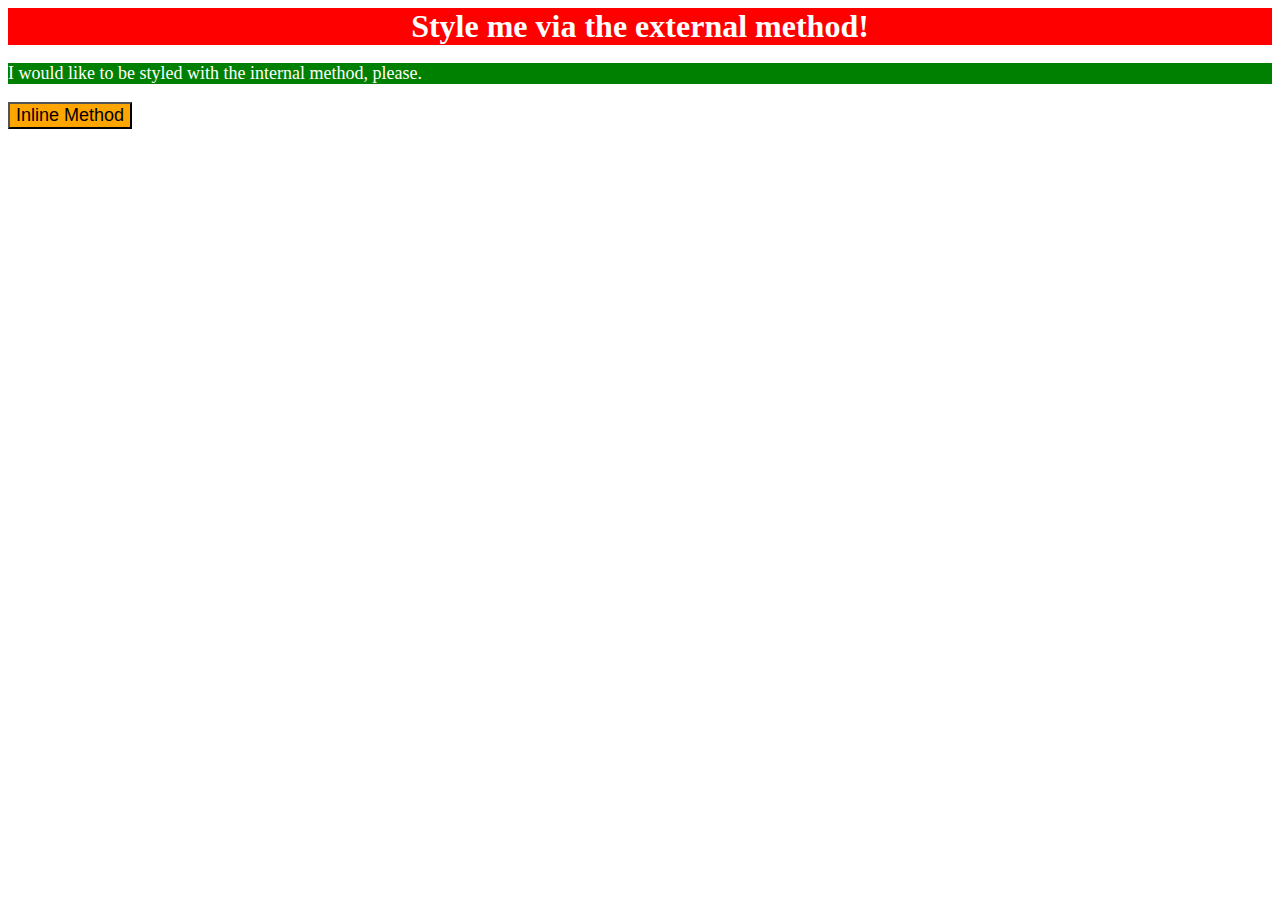
<file: foundations/intro-to-css/01-css-methods/index.html>
<!DOCTYPE html>
<html lang="en">
  <head>
    <style>
      p {
        background-color: green;
        color: white;
        font-size: 18px;

      }
   
    </style>
    <meta charset="UTF-8">
    <meta http-equiv="X-UA-Compatible" content="IE=edge">
    <meta name="viewport" content="width=device-width, initial-scale=1.0">
    <link rel="stylesheet" href="style.css">
    <title>Methods for Adding CSS</title>
  </head>
  <body>
    <div>Style me via the external method!</div>
    <p>I would like to be styled with the internal method, please.</p>
    <button style="background-color: orange; font-size: 18px;">Inline Method</button>
  </body>
</html>
</file>
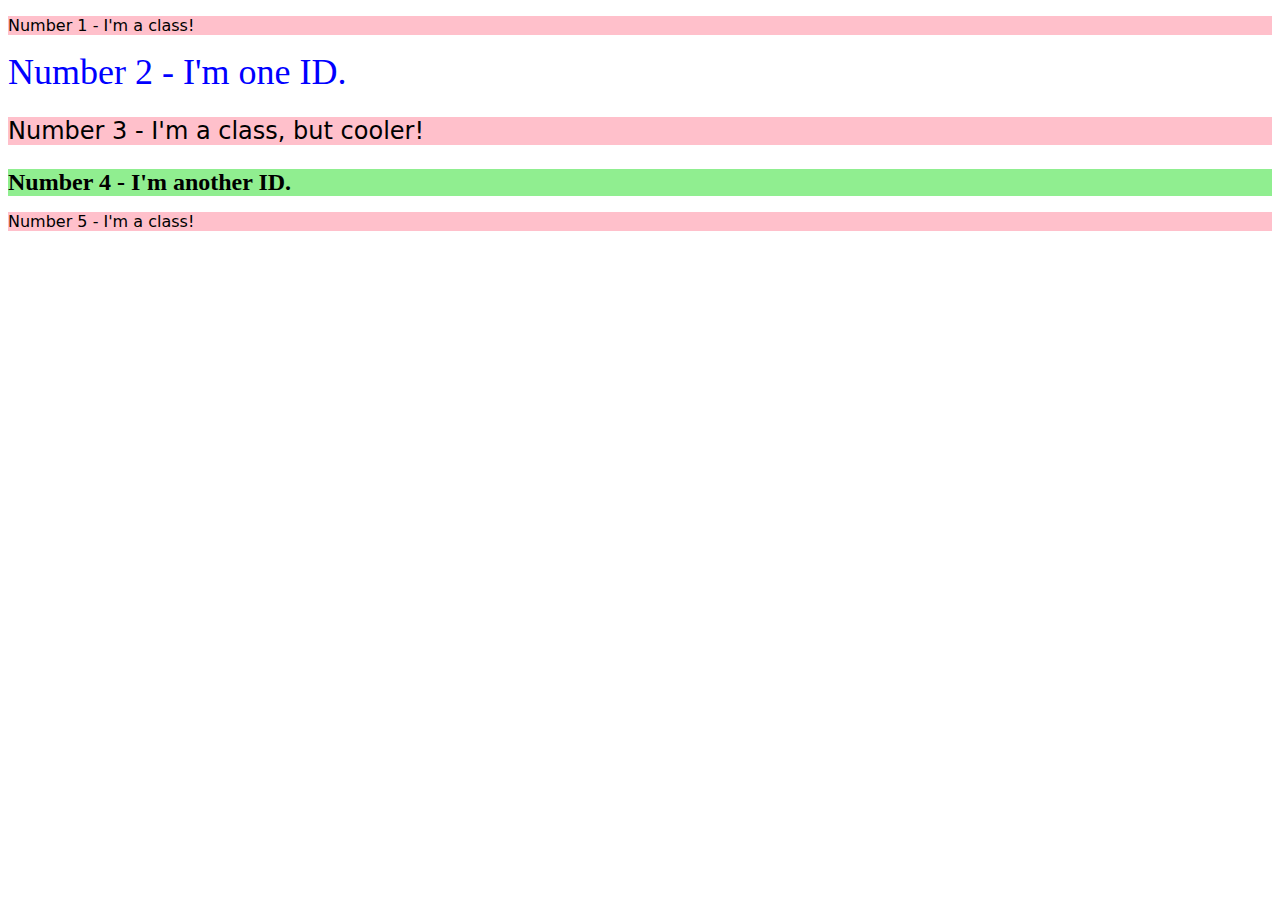
<file: foundations/intro-to-css/02-class-id-selectors/index.html>
<!DOCTYPE html>
<html lang="en">
  <head>
    <meta charset="UTF-8">
    <meta http-equiv="X-UA-Compatible" content="IE=edge">
    <meta name="viewport" content="width=device-width, initial-scale=1.0">
    <title>Class and ID Selectors</title>
    <link rel="stylesheet" href="style.css">
  </head>
  <body>
    <p class="odd">Number 1 - I'm a class!</p>
    <div id="N2">Number 2 - I'm one ID.</div>
    <p class="odd three">Number 3 - I'm a class, but cooler!</p>
    <div id="N4">Number 4 - I'm another ID.</div>
    <p class="odd">Number 5 - I'm a class!</p>
  </body>
</html>
</file>
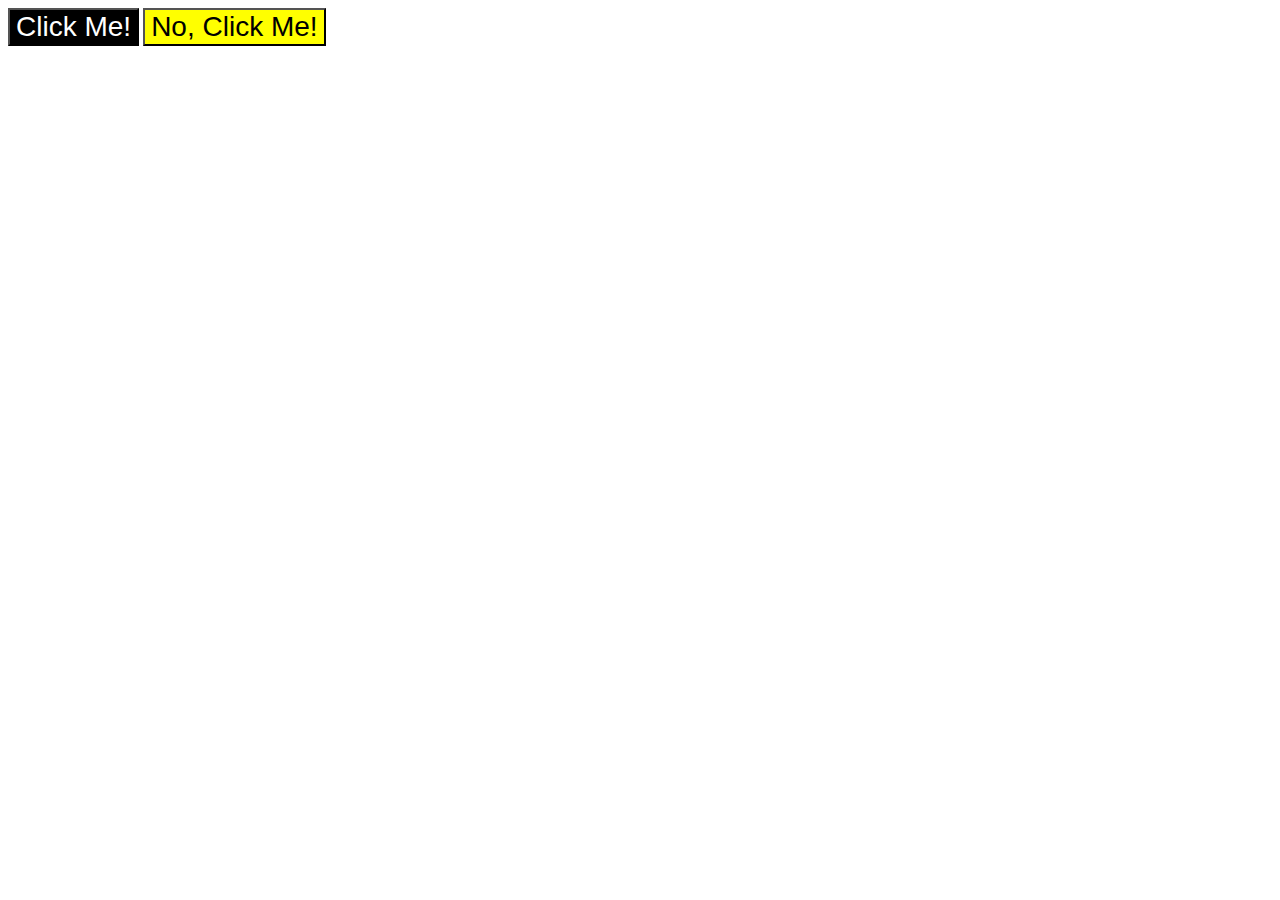
<file: foundations/intro-to-css/03-grouping-selectors/index.html>
<!DOCTYPE html>
<html lang="en">
  <head>
    <meta charset="UTF-8">
    <meta http-equiv="X-UA-Compatible" content="IE=edge">
    <meta name="viewport" content="width=device-width, initial-scale=1.0">
    <title>Grouping Selectors</title>
    <link rel="stylesheet" href="style.css">
  </head>
  <body>
    <button class="click">Click Me!</button>
    <button class="no-click">No, Click Me!</button>
  </body>
</html>
</file>
<file: foundations/intro-to-css/01-css-methods/style.css>
div {
  background-color: red;
  color: white;
  font-size: 32px;
  text-align: center;
  font-weight: bold;
}
</file>
<file: foundations/intro-to-css/02-class-id-selectors/style.css>
.odd {
  background-color: pink;
  font-family: Verdana, "DejaVu Sans", sans-serif;
}

#N2 {
  color: blue;
  font-size: 36px;
}

.three {
  font-size: 24px;
}

#N4 {
  background-color: lightgreen;
  font-size: 24px;
  font-weight: bold;
}
</file>
<file: foundations/intro-to-css/03-grouping-selectors/style.css>
/* - **The first element**: a black background and white text
- **The second element**: a yellow background
- **Both elements**: a font size of 28px and a list of fonts containing `Helvetica` and `Times New Roman`, with `sans-serif` as a fallback
*/


.click, .no-click {
  font-size: 28px;
  font-family: Helvetica, "Times new Roman", sans-serif;
}

.click {
  background-color: black;
  color: white;
}

.no-click {
  background-color: yellow;

}
</file>
